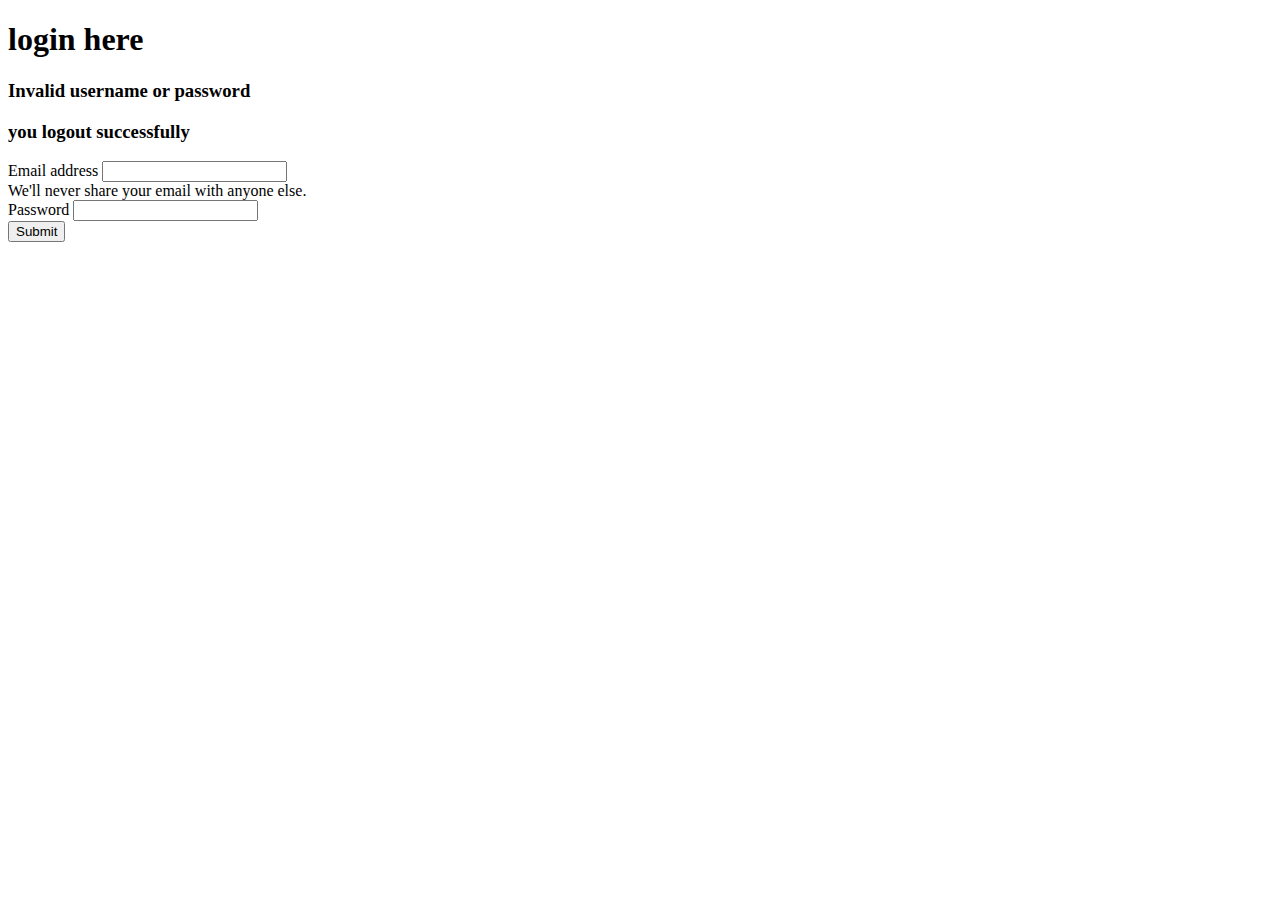
<file: employee management using dao authentication/target/classes/templates/login.html>
<!doctype html>
<html lang="en" xmlns:th="https://www.thymeleaf.org/">
<head>
    <meta charset="utf-8">
    <meta name="viewport" content="width=device-width, initial-scale=1">
    <title>Bootstrap demo</title>
    <link href="https://cdn.jsdelivr.net/npm/bootstrap@5.2.3/dist/css/bootstrap.min.css" rel="stylesheet" integrity="sha384-rbsA2VBKQhggwzxH7pPCaAqO46MgnOM80zW1RWuH61DGLwZJEdK2Kadq2F9CUG65" crossorigin="anonymous">
</head>
<body>
<div class="container">
    <div class="row">
        <div class="col-md-8 offset md-3">
            <div class="card">
                <div class="card-body">
                    <h1>login here</h1>
                    <form th:action="@{/dologin}" method="post">

                        <div th:if="${param.error}" class="text-danger">
                            <h3> Invalid username or password </h3>
                        </div>

                        <div th:if="${param.logout}" class="text-success">
                            <h3>you logout successfully<h3>
                        </div>

                        <div class="mb-3">
                            <label for="exampleInputEmail1" class="form-label">Email address</label>
                            <input name="username" type="text" class="form-control" id="exampleInputEmail1" aria-describedby="emailHelp">
                            <div id="emailHelp" class="form-text">We'll never share your email with anyone else.</div>
                        </div>

                        <div class="mb-3">
                            <label for="exampleInputPassword1" class="form-label">Password</label>
                            <input name="password" type="password" class="form-control" id="exampleInputPassword1">
                        </div>

                        <button type="submit" class="btn btn-primary">Submit</button>
                    </form>
                </div>
            </div>
        </div>
    </div>
</div>


<script src="https://cdn.jsdelivr.net/npm/bootstrap@5.2.3/dist/js/bootstrap.bundle.min.js" integrity="sha384-kenU1KFdBIe4zVF0s0G1M5b4hcpxyD9F7jL+jjXkk+Q2h455rYXK/7HAuoJl+0I4" crossorigin="anonymous"></script>
</body>
</html>
</file>
